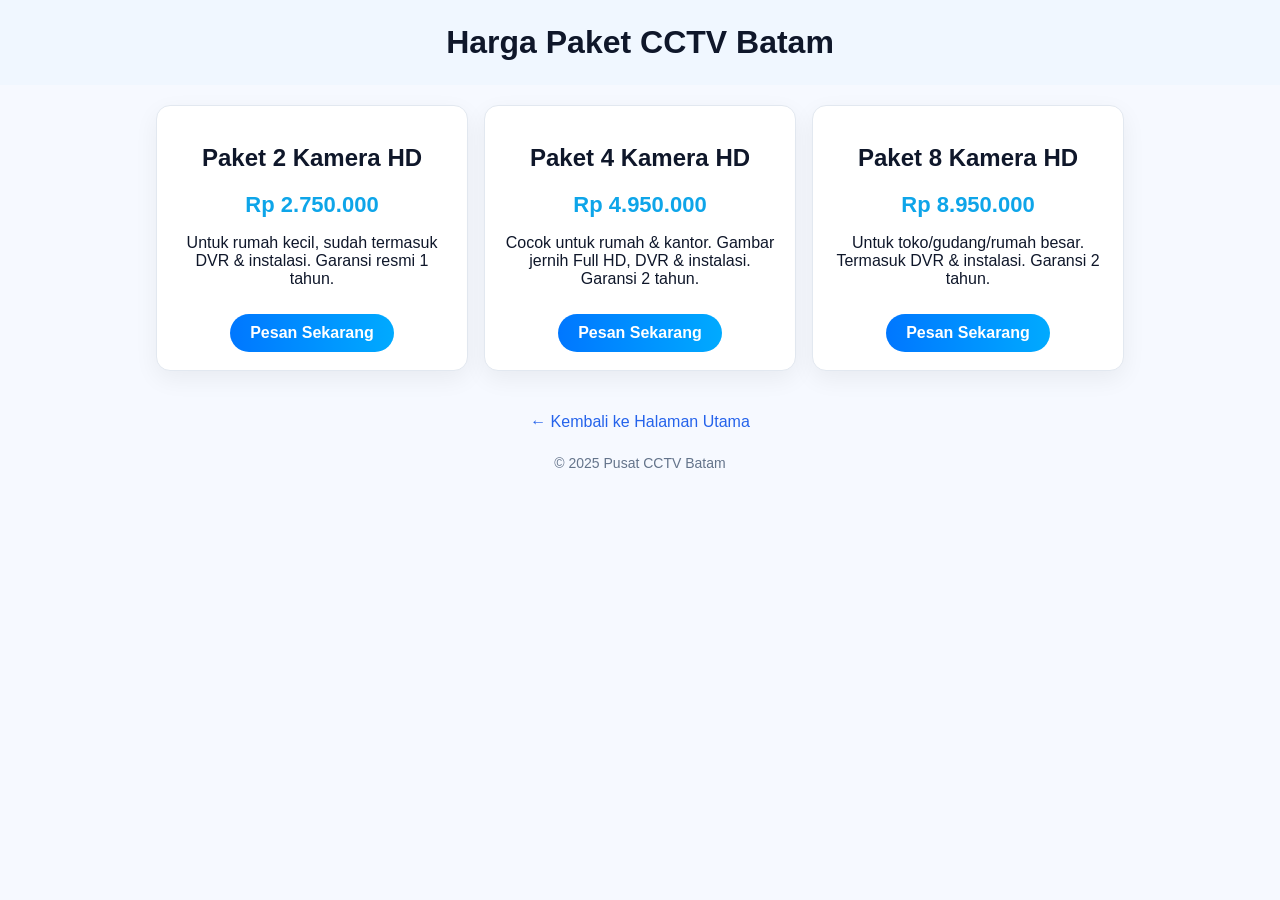
<file: harga.html>
<!DOCTYPE html>
<html lang="id">
<head>
  <!-- Google Tag Manager -->
  <script>
  (function(w,d,s,l,i){w[l]=w[l]||[];w[l].push({'gtm.start': new Date().getTime(), event:'gtm.js'});
  var f=d.getElementsByTagName(s)[0], j=d.createElement(s), dl=l!='dataLayer'?'&l='+l:'';
  j.async=true; j.src='https://www.googletagmanager.com/gtm.js?id='+i+dl;
  f.parentNode.insertBefore(j,f);
  })(window,document,'script','dataLayer','GTM-5RPNFLT3');
  </script>
  <!-- End Google Tag Manager -->

  <meta charset="UTF-8" />
  <meta name="viewport" content="width=device-width, initial-scale=1.0" />
  <title>Harga Paket CCTV Batam | Pusat CCTV Batam</title>
  <meta name="description" content="Daftar harga paket CCTV di Batam. Pilihan 2, 4, 8 kamera dengan instalasi profesional dan bergaransi.">
  <link rel="icon" href="/logo.webp" type="image/webp">

  <style>
    *{box-sizing:border-box}
    body{font-family:'Poppins',sans-serif;background:#f6f9ff;color:#0f172a;margin:0;text-align:center}
    header{padding:24px 16px;background:#f0f7ff}
    h1{margin:0}
    .grid{display:grid;grid-template-columns:repeat(auto-fit,minmax(260px,1fr));gap:16px;max-width:1000px;margin:20px auto;padding:0 16px}
    .card{background:#fff;border:1px solid #e2e8f0;border-radius:14px;padding:18px;box-shadow:0 8px 24px rgba(2,6,23,.06)}
    .price{font-size:22px;font-weight:700;margin:6px 0 10px;color:#0ea5e9}
    .btn{display:inline-block;margin-top:10px;padding:10px 20px;background:linear-gradient(90deg,#0077ff,#00aaff);color:#fff;border-radius:9999px;text-decoration:none;font-weight:600}
    .btn:hover{opacity:.92;transform:translateY(-1px)}
    .back{display:inline-block;margin:22px auto 6px;color:#2563eb;text-decoration:none}
    .back:hover{text-decoration:underline}
    footer{font-size:14px;color:#64748b;margin:18px 0 26px}
  </style>

 <!-- Meta Pixel Code -->
<script>
!function(f,b,e,v,n,t,s)
{if(f.fbq)return;n=f.fbq=function(){n.callMethod?
n.callMethod.apply(n,arguments):n.queue.push(arguments)};
if(!f._fbq)f._fbq=n;n.push=n;n.loaded=!0;n.version='2.0';
n.queue=[];t=b.createElement(e);t.async=!0;
t.src=v;s=b.getElementsByTagName(e)[0];
s.parentNode.insertBefore(t,s)}(window, document,'script',
'https://connect.facebook.net/en_US/fbevents.js');
fbq('init', '1345202307044991');
fbq('track', 'PageView');
</script>
<noscript><img height="1" width="1" style="display:none"
src="https://www.facebook.com/tr?id=1345202307044991&ev=PageView&noscript=1"
/></noscript>
<!-- End Meta Pixel Code -->
</head>
<body>
  <!-- Google Tag Manager (noscript) -->
  <noscript>
    <iframe src="https://www.googletagmanager.com/ns.html?id=GTM-5RPNFLT3" height="0" width="0" style="display:none;visibility:hidden"></iframe>
  </noscript>
  <!-- End Google Tag Manager (noscript) -->

  <header><h1>Harga Paket CCTV Batam</h1></header>

  <div class="grid">
    <div class="card">
      <h2>Paket 2 Kamera HD</h2>
      <div class="price">Rp 2.750.000</div>
      <p>Untuk rumah kecil, sudah termasuk DVR & instalasi. Garansi resmi 1 tahun.</p>
      <a href="https://wa.me/6281573354593?text=Halo%20saya%20minat%20Paket%202%20Kamera" class="btn js-wa" target="_blank" rel="noopener">Pesan Sekarang</a>
    </div>
    <div class="card">
      <h2>Paket 4 Kamera HD</h2>
      <div class="price">Rp 4.950.000</div>
      <p>Cocok untuk rumah & kantor. Gambar jernih Full HD, DVR & instalasi. Garansi 2 tahun.</p>
      <a href="https://wa.me/6281573354593?text=Halo%20saya%20minat%20Paket%204%20Kamera" class="btn js-wa" target="_blank" rel="noopener">Pesan Sekarang</a>
    </div>
    <div class="card">
      <h2>Paket 8 Kamera HD</h2>
      <div class="price">Rp 8.950.000</div>
      <p>Untuk toko/gudang/rumah besar. Termasuk DVR & instalasi. Garansi 2 tahun.</p>
      <a href="https://wa.me/6281573354593?text=Halo%20saya%20minat%20Paket%208%20Kamera" class="btn js-wa" target="_blank" rel="noopener">Pesan Sekarang</a>
    </div>
  </div>

  <a href="/index.html" class="back">← Kembali ke Halaman Utama</a>
  <footer>© 2025 Pusat CCTV Batam</footer>

  <script>
  (function(){
    function pushDL(event, extra){
      window.dataLayer = window.dataLayer || [];
      window.dataLayer.push(Object.assign({event}, extra||{}));
    }
    // Karena buka tab baru, tidak perlu delay/preventDefault
    document.addEventListener('click', function(e){
      const wa = e.target.closest('a.js-wa');
      if (wa){
        pushDL('whatsapp_click', {link_url: wa.href, page: location.pathname, plan: wa.textContent.trim()});
        if (window.fbq) fbq('track', 'Lead');
      }
    });
  })();
  </script>
</body>
</html>
</file>
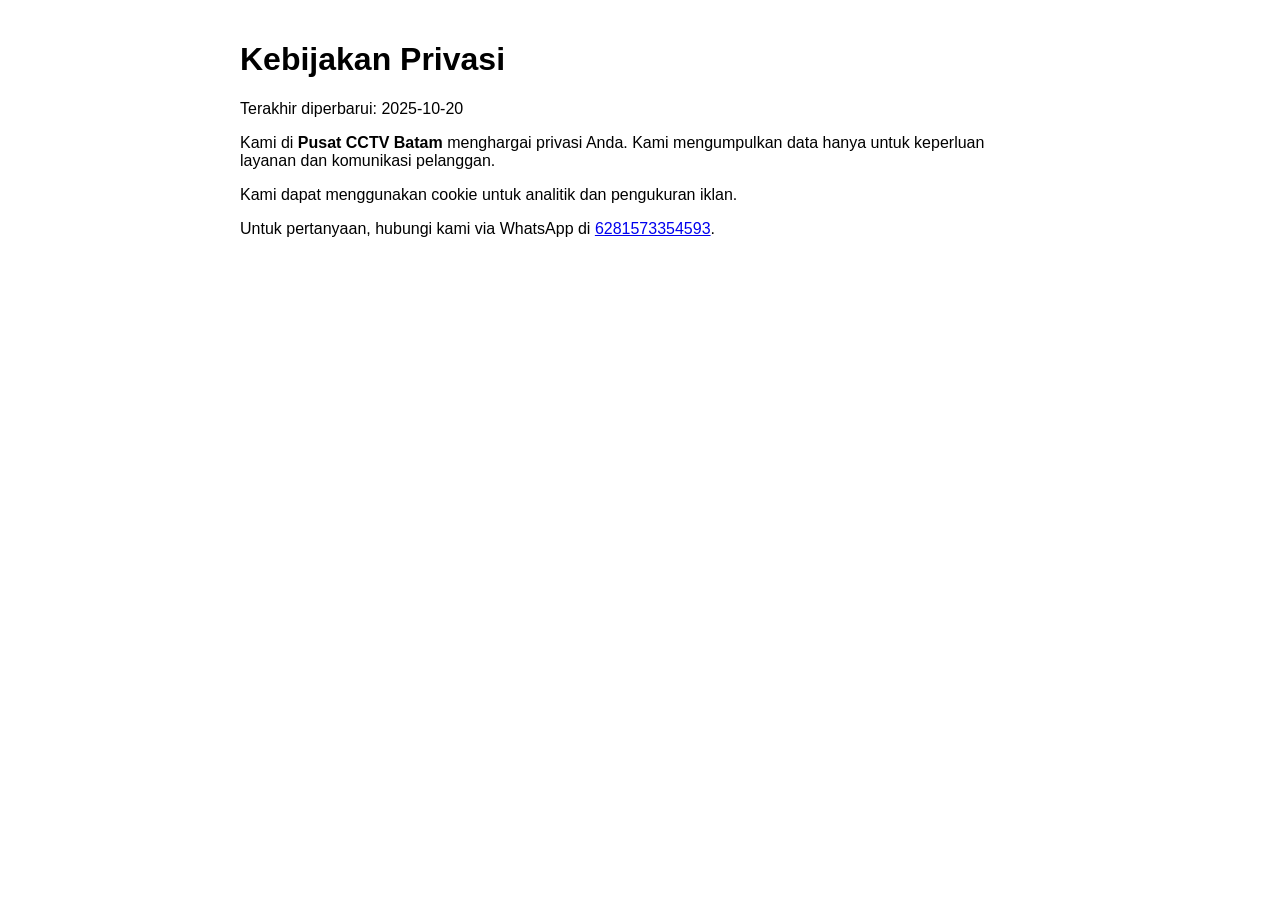
<file: privacy.html>
<!DOCTYPE html>
<html lang="id">
<head><meta charset="UTF-8"><meta name="viewport" content="width=device-width, initial-scale=1.0"><title>Kebijakan Privasi | Pusat CCTV Batam</title></head>
<body style="font-family:Arial,Helvetica,sans-serif;max-width:800px;margin:auto;padding:20px;">
<h1>Kebijakan Privasi</h1>
<p>Terakhir diperbarui: 2025-10-20</p>
<p>Kami di <b>Pusat CCTV Batam</b> menghargai privasi Anda. Kami mengumpulkan data hanya untuk keperluan layanan dan komunikasi pelanggan.</p>
<p>Kami dapat menggunakan cookie untuk analitik dan pengukuran iklan.</p>
<p>Untuk pertanyaan, hubungi kami via WhatsApp di <a href="https://wa.me/6281573354593">6281573354593</a>.</p>
</body></html>
</file>
